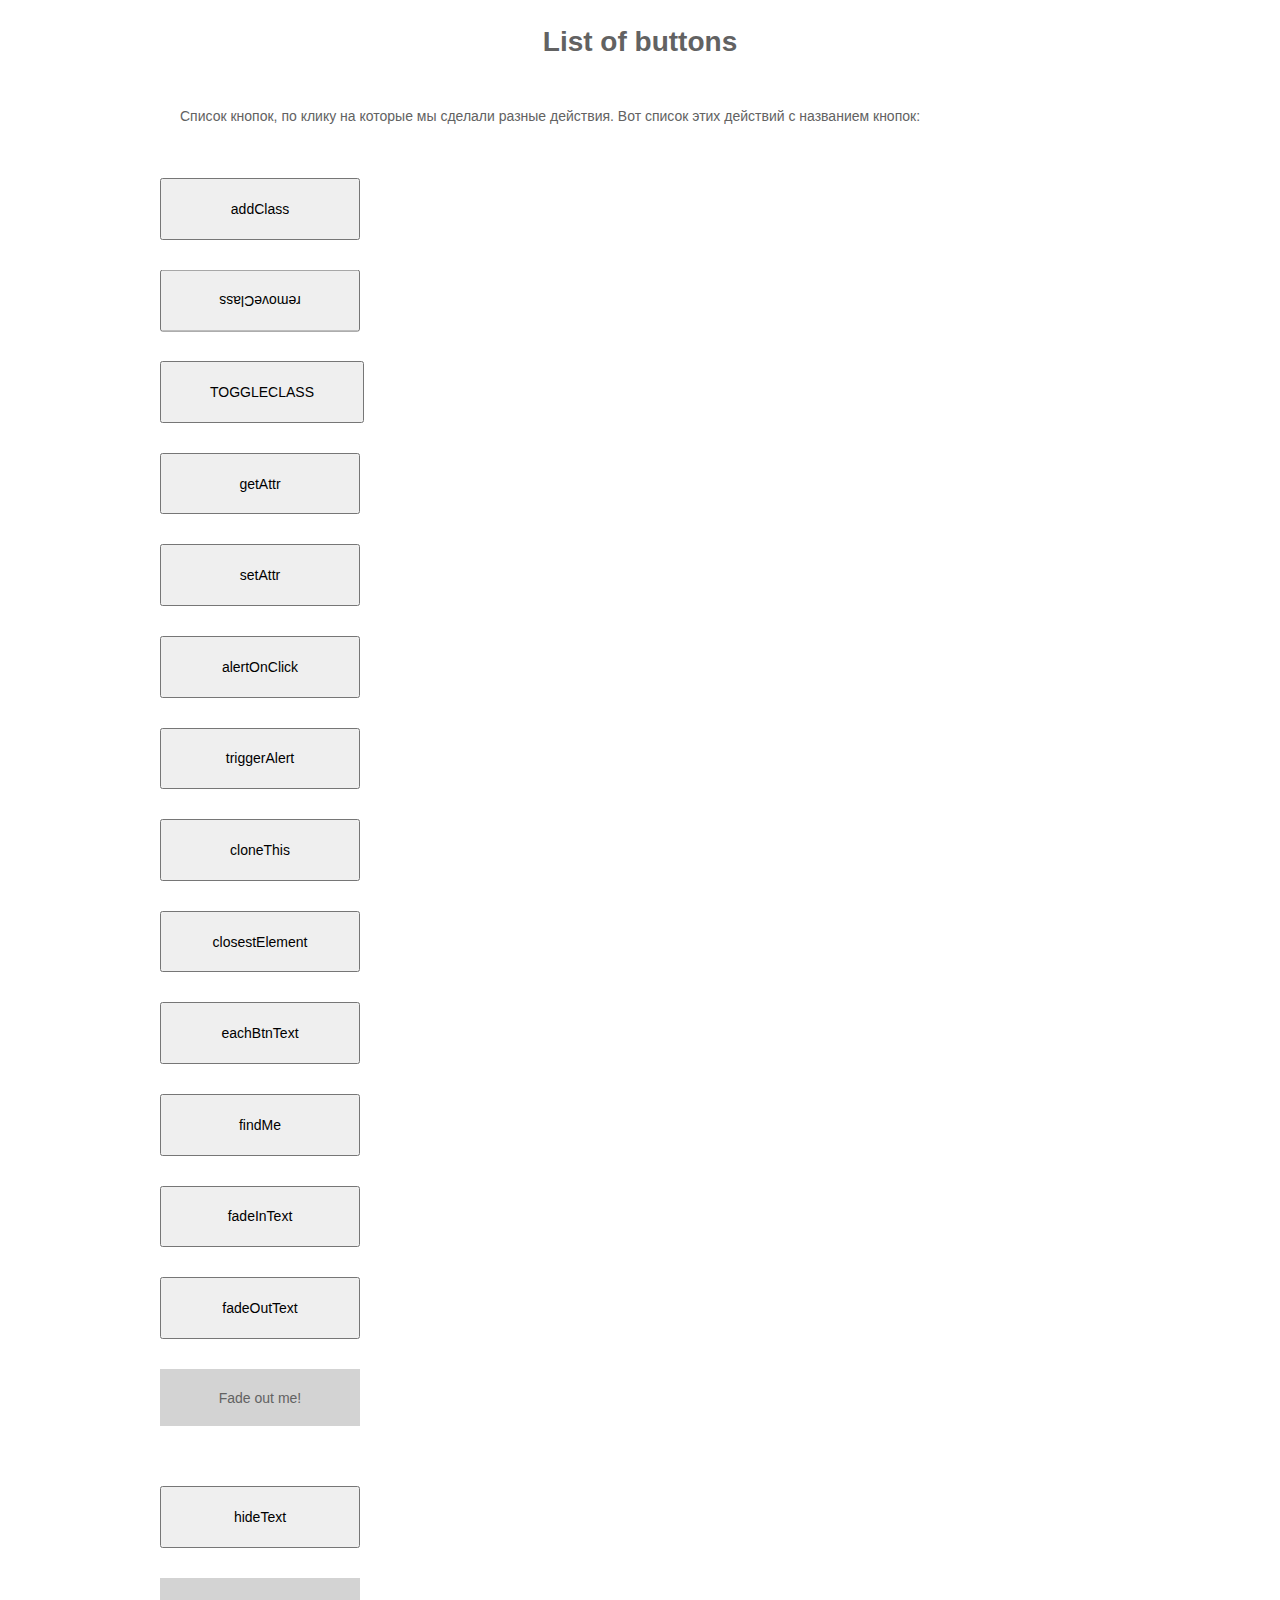
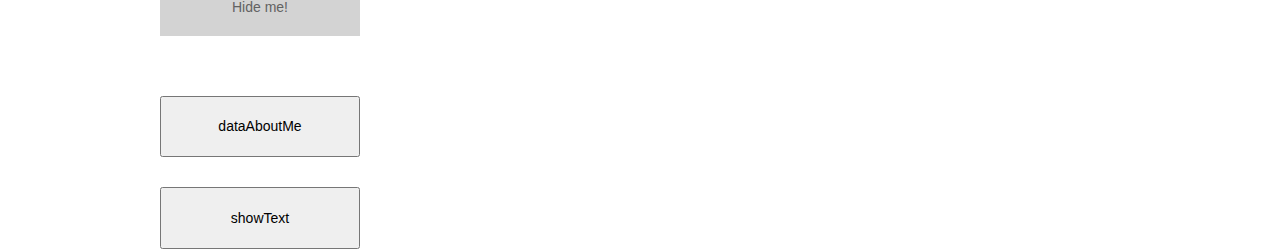
<file: index.html>
<!DOCTYPE html>
<html lang="en">
<head>
  <meta charset="utf-8"/>
  <title>Homework#9 - index</title>
  <meta name="description" content="GeekHub - Frontend+JS, 7 season, Homework#9, Belodubrovsky"/>
  <meta name="viewport" content="width=device-width, initial-scale=1, shrink-to-fit=no"/>
  <link rel="shortcut icon" href="images/favicon.ico" type="image/x-icon"/>
  <link rel="stylesheet" type="text/css" href="styles/css/style.css"/>
</head>

<body>
<div class="container">

  <h1>List of buttons</h1>

  <p>Cписок кнопок, по клику на которые мы сделали разные действия. Вот список этих действий с названием кнопок:</p>

  <button class="default-class">addClass</button>

  <button class="remove-class">removeClass</button>

  <button class="toggle-class">toggleClass</button>

  <button class="get-attr" value="get-me">getAttr</button>

  <button class="set-attr">setAttr</button>

  <button class="alert">alertOnClick</button>


  <button class="trigger">triggerAlert</button>


  <button class="clone-this">cloneThis</button>


  <button class="closest-element">closestElement</button>

  <button class="each-btn-text">eachBtnText</button>

  <button class="find-me">findMe</button>

  <button class="fade-in-text">fadeInText</button>
  <span class="hidden fade-in-me">Hello!</span>

  <button class="fade-out-text">fadeOutText</button>
  <span class="fade-out-me">Fade out me!</span>

  <button class="hide-text">hideText</button>
  <span class="hide-me">Hide me!</span>

  <button class="data-about-me">dataAboutMe</button>

  <button class="show-text">showText</button>
  <span class="hidden show-me">Hello!</span>


</div>


<script src="https://ajax.googleapis.com/ajax/libs/jquery/3.2.1/jquery.min.js"></script>
<script src="js/commonJs.js"></script>
</body>
</html>
</file>
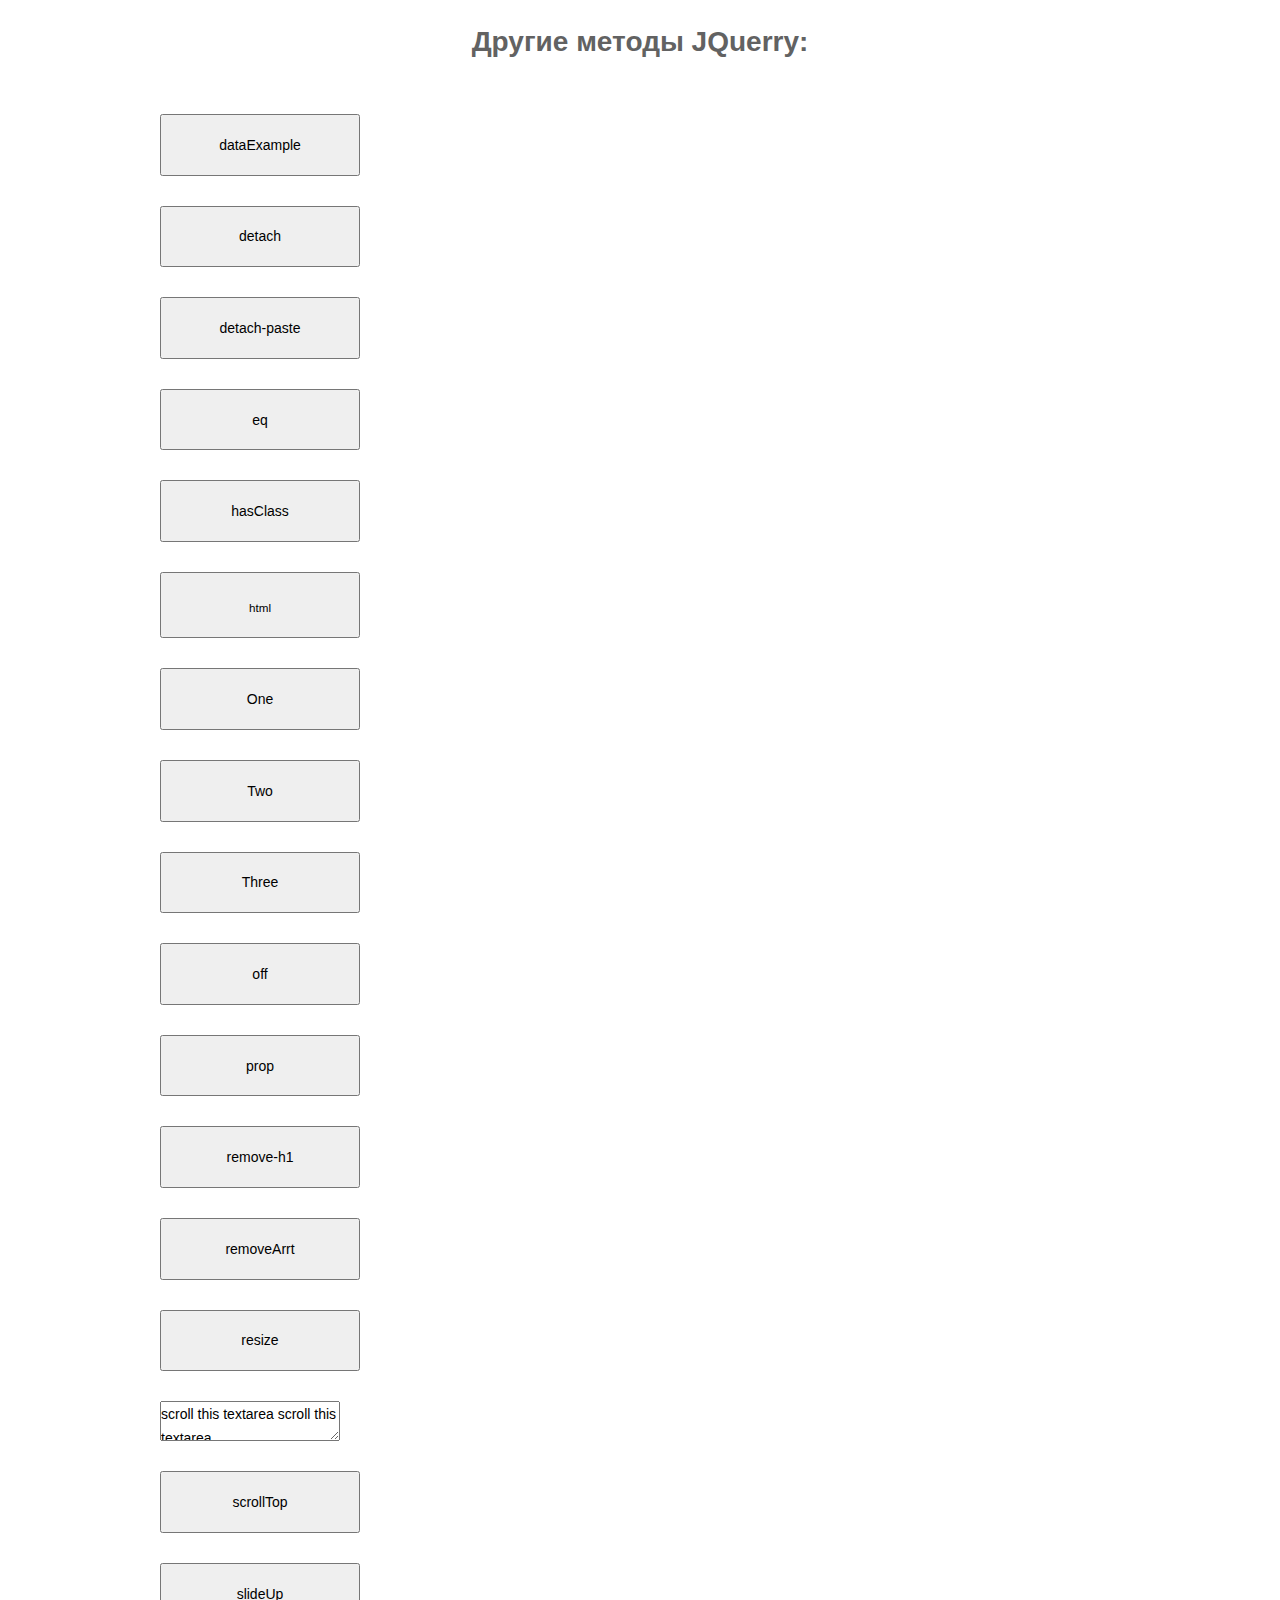
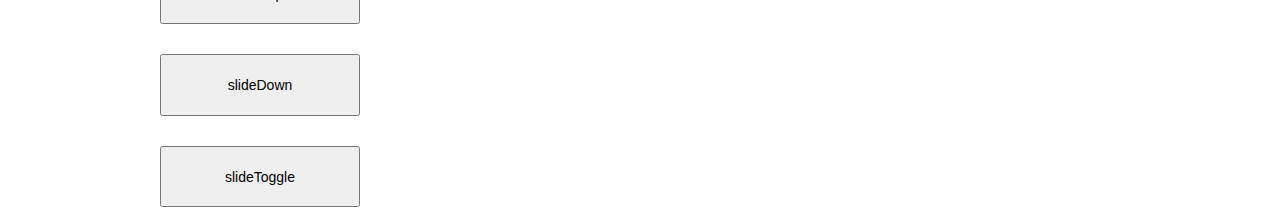
<file: index-2.html>
<!DOCTYPE html>
<html lang="en">
<head>
  <meta charset="utf-8"/>
  <title>Homework#9 - index-2</title>
  <meta name="description" content="GeekHub - Frontend+JS, 7 season, Homework#9, Belodubrovsky"/>
  <meta name="viewport" content="width=device-width, initial-scale=1, shrink-to-fit=no"/>
  <link rel="shortcut icon" href="images/favicon.ico" type="image/x-icon"/>
  <link rel="stylesheet" type="text/css" href="styles/css/style.css"/>
</head>

<body>
<div class="container">

  <h1>Другие методы JQuerry:</h1>

  <button class="data-example">dataExample</button>

  <button class="detach">detach</button>

  <button class="detach-paste">detach-paste</button>

  <button class="eq">eq</button>

  <button class="has-class">hasClass</button>

  <button class="html"><sub>html</sub></button>

  <ul class="index">
    <li>
      <button>One</button>
    </li>
    <li>
      <button>Two</button>
    </li>
    <li>
      <button>Three</button>
    </li>
  </ul>

  <button class="off">off</button>

  <button class="prop">prop</button>

  <button class="remove">remove-h1</button>

  <button id="remove-me" class="remove-attr">removeArrt</button>

  <button class="resize">resize</button>

  <textarea cols="20" rows="10">scroll this textarea scroll this textarea</textarea>

  <button class="scroll-top">scrollTop</button>

  <button class="slide-up">slideUp</button>

  <button class="slide-down">slideDown</button>

  <button class="slide-toggle">slideToggle</button>





</div>


<script src="https://ajax.googleapis.com/ajax/libs/jquery/3.2.1/jquery.min.js"></script>
<script src="js/commonJs.js"></script>
</body>
</html>
</file>
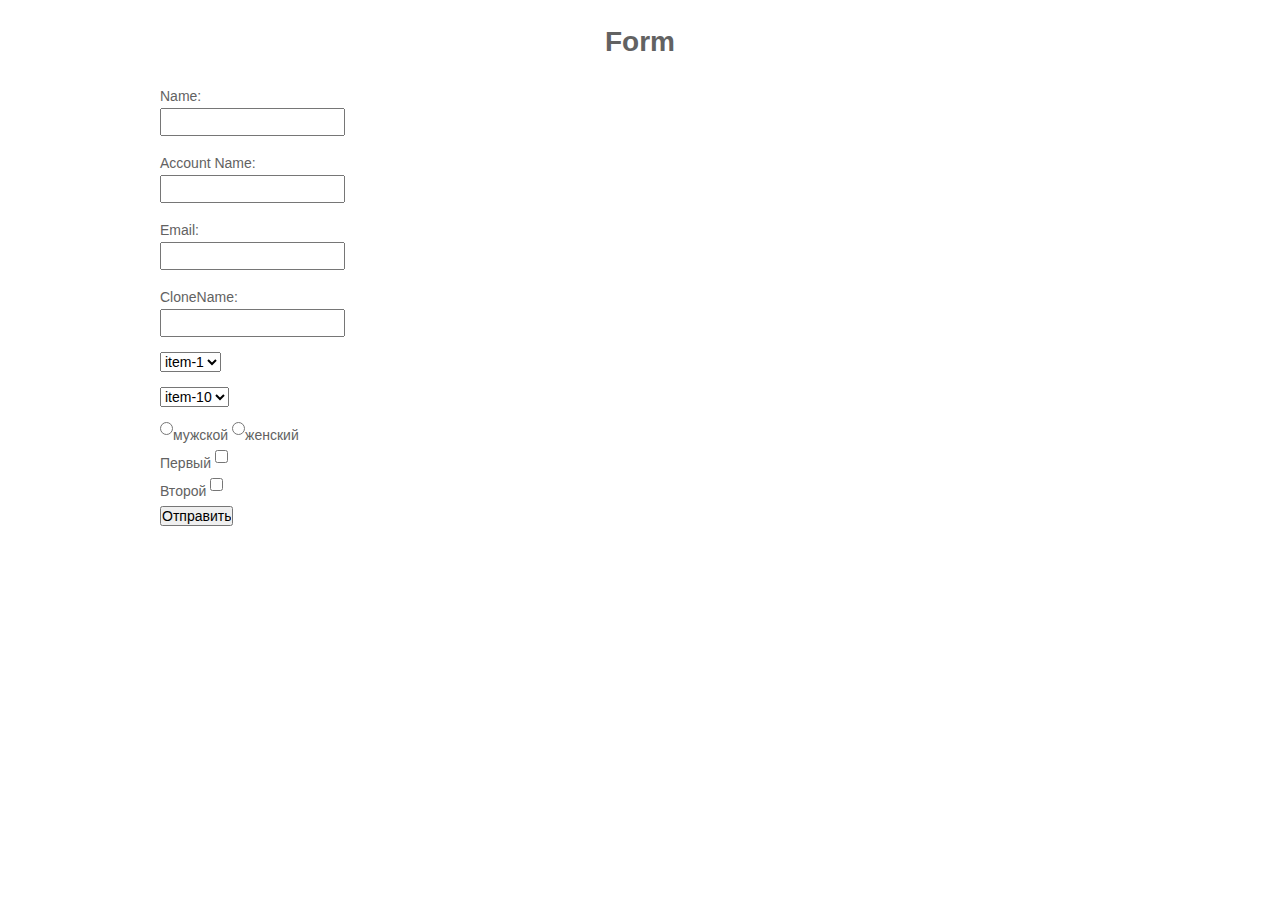
<file: index-3.html>
<!DOCTYPE html>
<html lang="en">
<head>
  <meta charset="utf-8"/>
  <title>Homework#9 - index -3</title>
  <meta name="description" content="GeekHub - Frontend+JS, 7 season, Homework#9, Belodubrovsky"/>
  <meta name="viewport" content="width=device-width, initial-scale=1, shrink-to-fit=no"/>
  <link rel="shortcut icon" href="images/favicon.ico" type="image/x-icon"/>
  <link rel="stylesheet" type="text/css" href="styles/css/style.css"/>
</head>

<body>
<div class="container">

  <h1>Form</h1>

  <form>

    <label>Name:
      <input class="form-name" type="text" name="user" />
    </label>

    <label>Account Name:
      <input class="form-account" type="text" name="user-acc" />
    </label>

    <label>Email:
      <input class="form-password" type="password" name="user-pass" />
    </label>

    <label>CloneName:
      <input class="form-clone-name" type="text" name="clone-user" />
    </label>

    <select name="first-select">
      <option value="item-1">item-1</option>
      <option value="item-2">item-2</option>
      <option value="item-3">item-3</option>
      <option value="item-4">item-4</option>
    </select>

    <select name="second-select">
      <option value="item-10">item-10</option>
      <option value="item-20">item-20</option>
      <option value="item-30">item-30</option>
      <option value="item-40">item-40</option>
    </select>

    <label>
      <input class="inline" type="radio" name="sex" value="male" />мужской
    </label>

    <label>
      <input class="inline" type="radio" name="sex" value="female" />женский
    </label>

    <label class="display">Первый
      <input class="inline" type="checkbox" name="option" value="first" />
    </label>

    <label>Второй
      <input class="inline" type="checkbox" name="option" value="second" />
    </label>

    <input type="submit" name="submit" value="Отправить"/>

  </form>
</div>


<script src="https://ajax.googleapis.com/ajax/libs/jquery/3.2.1/jquery.min.js"></script>
<script src="js/commonJs.js"></script>
</body>
</html>
</file>
<file: styles/css/style.css>
html {
  width: 100%;
  height: 100%; }

body {
  width: 100%;
  height: 100%;
  padding: 0;
  margin: 0;
  font: 14px/24px PlayfairDisplayRegular, sans-serif;
  background: #fff;
  color: #626262; }

div, menu, p, a, span, em, strong, img, h1, h2, h3, h4, h5, h6, ul, ol, li, dl, dt, dd, table, td, tr, form, fieldset, legend, label, select, input, textarea {
  padding: 0;
  margin: 0;
  outline: none;
  list-style: none; }

button {
  padding: 0;
  margin: 0;
  outline: none !important;
  list-style: none;
  cursor: pointer; }

select, input, textarea, button {
  font: 14px/24px PlayfairDisplayRegular, sans-serif;
  vertical-align: middle; }

textarea {
  vertical-align: top; }

:focus {
  outline: none; }

input[type=submit] {
  cursor: pointer; }

img, fieldset {
  border: 0; }

img {
  vertical-align: top; }

table {
  border-collapse: collapse;
  border-spacing: 0; }

a {
  -webkit-transition: all 0.5s ease;
  -o-transition: all 0.5s ease;
  transition: all 0.5s ease;
  text-decoration: none;
  cursor: pointer; }
  a:link, a:visited {
    font: 14px/24px PlayfairDisplayRegular, sans-serif;
    color: #000; }
  a:hover {
    text-decoration: none; }

::-webkit-input-placeholder {
  font: 14px/24px PlayfairDisplay, serif;
  color: #282828; }

::-moz-placeholder {
  color: #282828;
  font: 14px/24px PlayfairDisplay, serif; }

.float-r {
  float: right !important; }

.float-l {
  float: left !important; }

.no-float {
  float: none !important; }

.no-border {
  border: 0 !important; }

.no-bg {
  background: none !important; }

.no-margin {
  margin: 0 !important; }

.no-padding {
  padding: 0 !important; }

.no-display {
  display: none !important; }

.display {
  display: block !important; }

.inline {
  display: inline !important; }

.overflow {
  overflow: hidden !important; }

.align-r {
  text-align: right !important; }

.align-l {
  text-align: left !important; }

.align-c {
  text-align: center !important; }

.clear {
  clear: both; }

.clearfix {
  display: inline-block;
  width: 100%; }
  .clearfix:after {
    content: "";
    display: block;
    clear: both;
    visibility: hidden; }

*, *:after, *:before {
  -moz-box-sizing: border-box;
  -webkit-box-sizing: border-box;
  box-sizing: border-box; }

.container {
  max-width: 960px;
  margin: 0 auto; }

h1 {
  text-align: center;
  padding: 30px;
  font-weight: bold; }

p {
  padding: 20px; }

button, span {
  display: block;
  min-width: 200px;
  padding: 1.2em 3rem;
  margin: 30px 0; }

.button-full-width {
  width: 100%; }

.remove-class {
  -webkit-transform: rotate(180deg);
  -ms-transform: rotate(180deg);
  transform: rotate(180deg); }

.toggle-class {
  text-transform: uppercase; }

.hidden {
  display: none; }

span {
  text-align: center;
  margin-top: 0;
  background: lightgray;
  display: inline-block; }

textarea {
  max-height: 40px; }

input, select {
  display: block;
  margin-bottom: 15px; }
</file>
